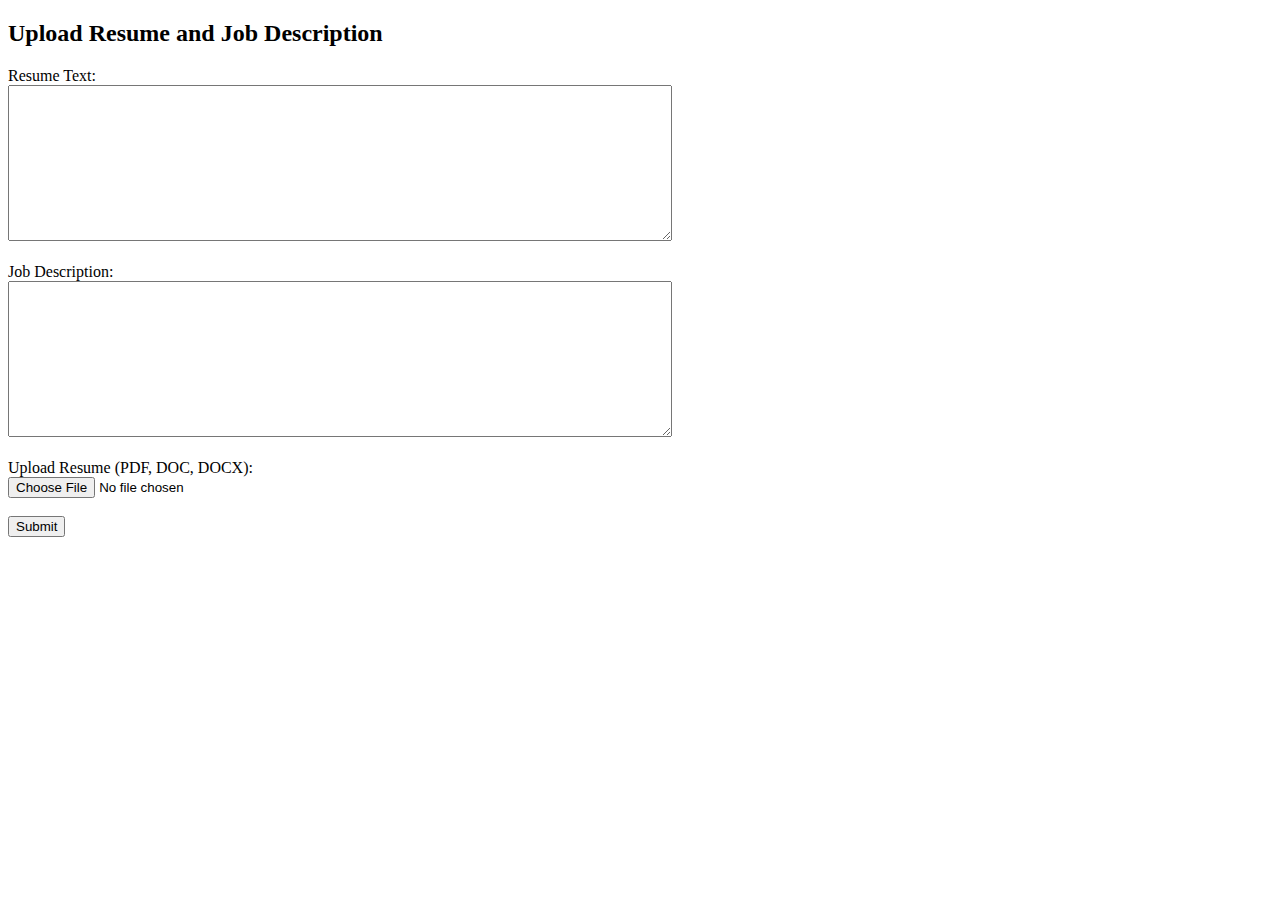
<file: index.html>
<!-- index.html -->
<!DOCTYPE html>
<html lang="en">
<head>
    <meta charset="UTF-8">
    <title>Resume Analysis</title>
</head>
<body>
    <h2>Upload Resume and Job Description</h2>
    <form action="/upload" method="post" enctype="multipart/form-data">
        <label for="resume">Resume Text:</label><br>
        <textarea id="resume" name="resume" rows="10" cols="80"></textarea><br><br>
        
        <label for="job_description">Job Description:</label><br>
        <textarea id="job_description" name="job_description" rows="10" cols="80"></textarea><br><br>
        
        <label for="resume_file">Upload Resume (PDF, DOC, DOCX):</label><br>
        <input type="file" id="resume_file" name="resume_file"><br><br>
        
        <input type="submit" value="Submit">
    </form>
</body>
</html>
</file>
